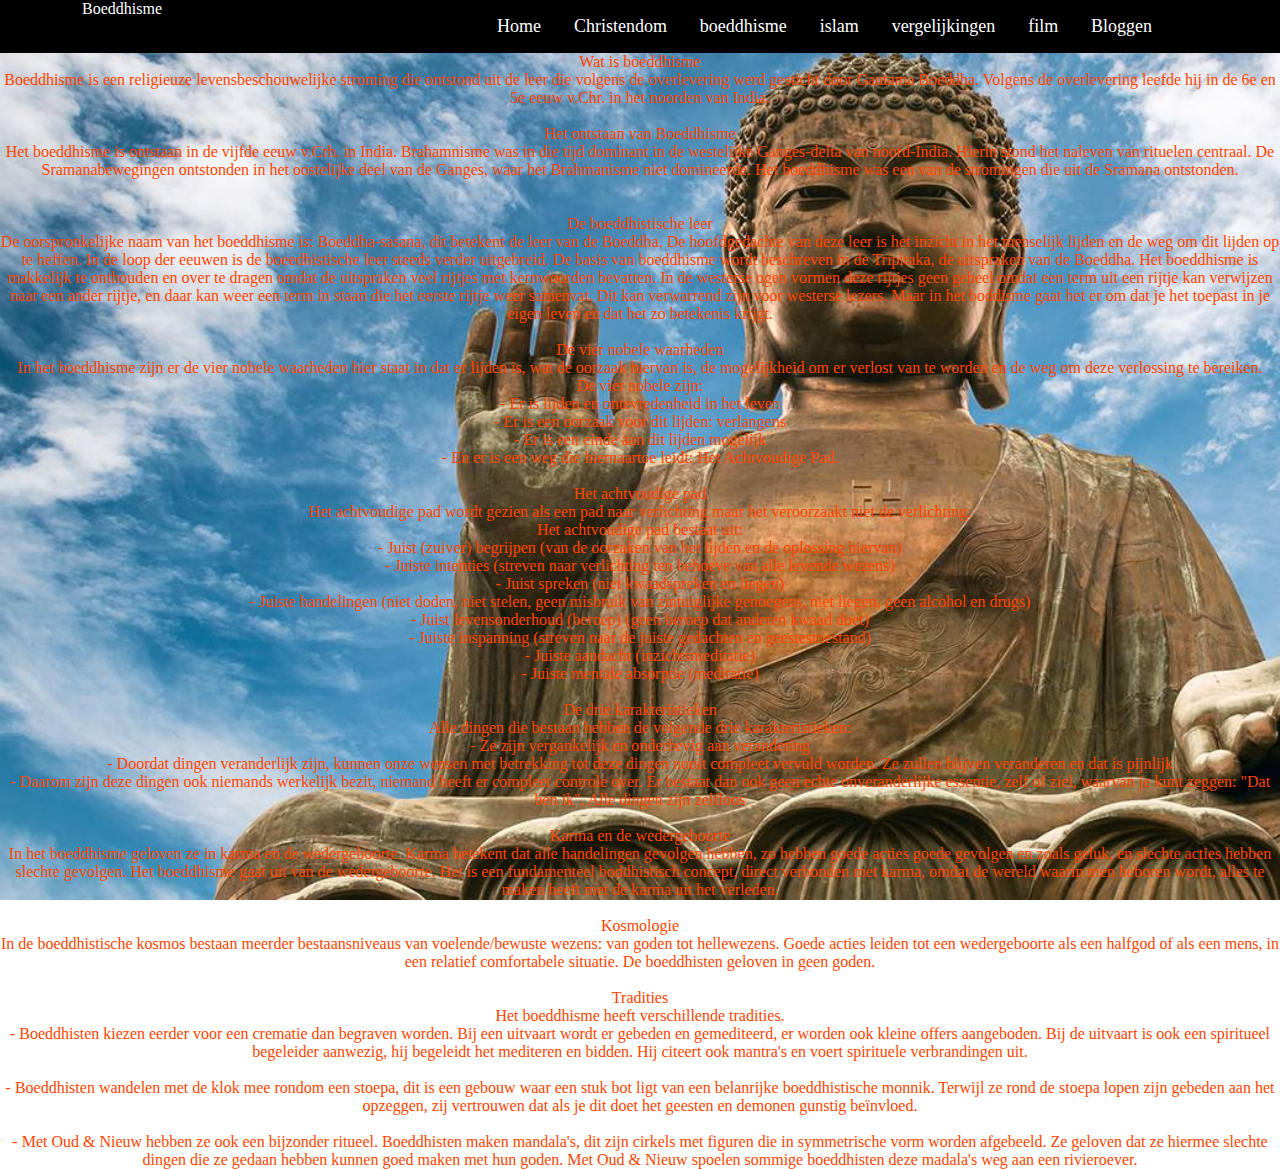
<file: HTML/boedisme.html>
<html>
    <head>
        <style>
            body {
              background-image: url(./afbeeldingen/boeddhisme.jpg);
              background-repeat: no-repeat;
              background-attachment: fixed;
              background-size: cover;
            }
            </style>
        <link rel="stylesheet" href="./CSS/boeddhismestyle.css"> 
        <link href="./CSS/bootstrap/bootstrap.css" rel="stylesheet">
        <link href="./CSS/stylestart.css" rel="stylesheet">
        <link rel="stylesheet" href="https://cdn.jsdelivr.net/npm/bootstrap@5.1.3/dist/css/bootstrap.min.css"
 
          integrity="sha384-1BmE4kWBq78iYhFldvKuhfTAU6auU8tT94WrHftjDbrCEXSU1oBoqyl2QvZ6jIW3"
 
          crossorigin="anonymous">
    </head>
    <body>

        <header class="header">
            <div class="container">
                <div class="row">

                    <div class="col-4">
                        <h1 class="title">Boeddhisme</h1>
                    </div>
                      
                    <div class="col-8">
                        <div class="navbar">
                            <section class="menu container">

                            <a href='./home.html'><button class='button1'>Home</button></a><br />          
                            <a href='./christendom.html'><button class='button1'>Christendom</button></a><br />           
                            <a href='./boedisme.html'><button class='button1'>boeddhisme</button></a><br />            
                            <a href='./islam.html'><button class='button1'>islam</button></a><br />
                            <a href='./vergelijkingen.html'><button class='button1'>vergelijkingen</button></a><br />
                            <a href='./film.html'><button class='button1'>film</button></a><br />
                            <a href='./museum.html'><button class='button1'>Bloggen</button></a><br />           
                            <a style="float: right"></a>

                            </section>
                        </div>
                    </div>
                </div>
            </div>       
        </header>

        <div class = "informatie">
        <header>
            <h2>Wat is boeddhisme</h2>

            <h3>Boeddhisme is een religieuze levensbeschouwelijke stroming die ontstond uit de leer die volgens de overlevering werd gesticht door Gautama Boeddha.
                Volgens de overlevering leefde hij in de 6e en 5e eeuw v.Chr. in het noorden van India.
            </h3>
        </header><br/>
            <h2>Het ontstaan van Boeddhisme</h2>

            <h3>Het boeddhisme is ontstaan in de vijfde eeuw v.Crh. in India.
                Brahamnisme was in die tijd dominant in de westelijke Ganges-delta van noord-India.
                Hierin stond het naleven van rituelen centraal.
                De Sramanabewegingen ontstonden in het oostelijke deel van de Ganges, waar het Brahmanisme niet domineerde.
                Het boeddhisme was een van de stromingen die uit de Sramana ontstonden.
            </h3>

            <br/><br/>

            <h2>De boeddhistische leer</h2>

            <h3>De oorspronkelijke naam van het boeddhisme is: Boeddha-sasana, dit betekent de leer van de Boeddha.
                De hoofdgedachte van deze leer is het inzicht in het menselijk lijden en de weg om dit lijden op te heffen.
                In de loop der eeuwen is de boeedhistische leer steeds verder uitgebreid.
                De basis van boeddhisme wordt beschreven in de Tripitaka, de uitspraken van de Boeddha.
                Het boeddhisme is makkelijk te onthouden en over te dragen omdat de uitspraken veel rijtjes met kernwoorden bevatten.
                In de westerse ogen vormen deze rijtjes geen geheel omdat een term uit een rijtje kan verwijzen naar een ander rijtje, en daar kan weer een term in staan die het eerste rijtje weer samenvat.
                Dit kan verwarrend zijn voor westerse lezers.
                Maar in het boddisme gaat het er om dat je het toepast in je eigen leven en dat het zo betekenis krijgt.
            </h3><br/>

            <h2>De vier nobele waarheden</h2>

            <h3>In het boeddhisme zijn er de vier nobele waarheden hier staat in dat er lijden is, wat de oorzaak hiervan is, de mogelijkheid om er verlost van te worden en de weg om deze verlossing te bereiken.
                <br/>De vier nobele zijn:<br/>
                - Er is lijden en ontevredenheid in het leven<br/>
                - Er is een oorzaak voor dit lijden: verlangens<br/>
                - Er is een einde aan dit lijden mogelijk<br/>
                - En er is een weg die hiernaartoe leidt: Het Achtvoudige Pad.
            </h3><br/>

            <h2>Het achtvoudige pad</h2>

            <h3>Het achtvoudige pad wordt gezien als een pad naar verlichting maar het veroorzaakt niet de verlichting.<br/>
                Het achtvoudige pad bestaat uit:<br/>
                - Juist (zuiver) begrijpen (van de oorzaken van het lijden en de oplossing hiervan)<br/>
                - Juiste intenties (streven naar verlichting ten behoeve van alle levende wezens)<br/>
                - Juist spreken (niet kwaadspreken en liegen)<br/>
                - Juiste handelingen (niet doden, niet stelen, geen misbruik van zintuiglijke genoegens, niet liegen, geen alcohol en drugs)<br/>
                - Juist levensonderhoud (beroep) (geen beroep dat anderen kwaad doet)<br/>
                - Juiste inspanning (streven naar de juiste gedachten en geestestoestand)<br/>
                - Juiste aandacht (inzichtsmeditatie)<br/>
                - Juiste mentale absorptie (meditatie)
            </h3><br/>

            <h2>De drie karakteristieken</h2>

            <h3>Alle dingen die bestaan hebben de volgende drie karakteristieken:<br/>
                - Ze zijn vergankelijk en onderhevig aan verandering<br/>
                - Doordat dingen veranderlijk zijn, kunnen onze wensen met betrekking tot deze dingen nooit compleet vervuld worden.
                  Ze zullen blijven veranderen en dat is pijnlijk<br/>
                - Daarom zijn deze dingen ook niemands werkelijk bezit, niemand heeft er compleet controle over.
                  Er bestaat dan ook geen echte onveranderlijke essentie, zelf of ziel, waarvan je kunt zeggen: "Dat ben ik".
                  Alle dingen zijn zelfloos
            </h3><br/>

            <h2>Karma en de wedergeboorte</h2>

            <h3>In het boeddhisme geloven ze in karma en de wedergeboorte.
                Karma betekent dat alle handelingen gevolgen hebben, zo hebben goede acties goede gevolgen en zoals geluk, en slechte acties hebben slechte gevolgen.
                Het boeddhisme gaat uit van de wedergeboorte.
                Het is een fundamenteel boddhistisch concept, direct verbonden met karma, omdat de wereld waarin men heboren wordt, alles te maken heeft met de karma uit het verleden.
            </h3><br/>

            <h2>Kosmologie</h2>

            <h3>In de boeddhistische kosmos bestaan meerder bestaansniveaus van voelende/bewuste wezens: van goden tot hellewezens.
                Goede acties leiden tot een wedergeboorte als een halfgod of als een mens, in een relatief comfortabele situatie.
                De boeddhisten geloven in geen goden.
            </h3><br/>

            <h2>Tradities</h2>

            <h3>Het boeddhisme heeft verschillende tradities.<br/>
                - Boeddhisten kiezen eerder voor een crematie dan begraven worden. 
                  Bij een uitvaart wordt er gebeden en gemediteerd, er worden ook kleine offers aangeboden.
                  Bij de uitvaart is ook een spiritueel begeleider aanwezig, hij begeleidt het mediteren en bidden.
                  Hij citeert ook mantra's en voert spirituele verbrandingen uit.<br/>
                <br/>
                - Boeddhisten wandelen met de klok mee rondom een stoepa, dit is een gebouw waar een stuk bot ligt van een belanrijke boeddhistische monnik.
                  Terwijl ze rond de stoepa lopen zijn gebeden aan het opzeggen, zij vertrouwen dat als je dit doet het geesten en demonen gunstig beïnvloed.<br/>
                <br/>
                - Met Oud & Nieuw hebben ze ook een bijzonder ritueel.
                  Boeddhisten maken mandala's, dit zijn cirkels met figuren die in symmetrische vorm worden afgebeeld.
                  Ze geloven dat ze hiermee slechte dingen die ze gedaan hebben kunnen goed maken met hun goden.
                  Met Oud & Nieuw spoelen sommige boeddhisten deze madala's weg aan een rivieroever.
            </h3>
            </div>
    </body>
</html>
</file>
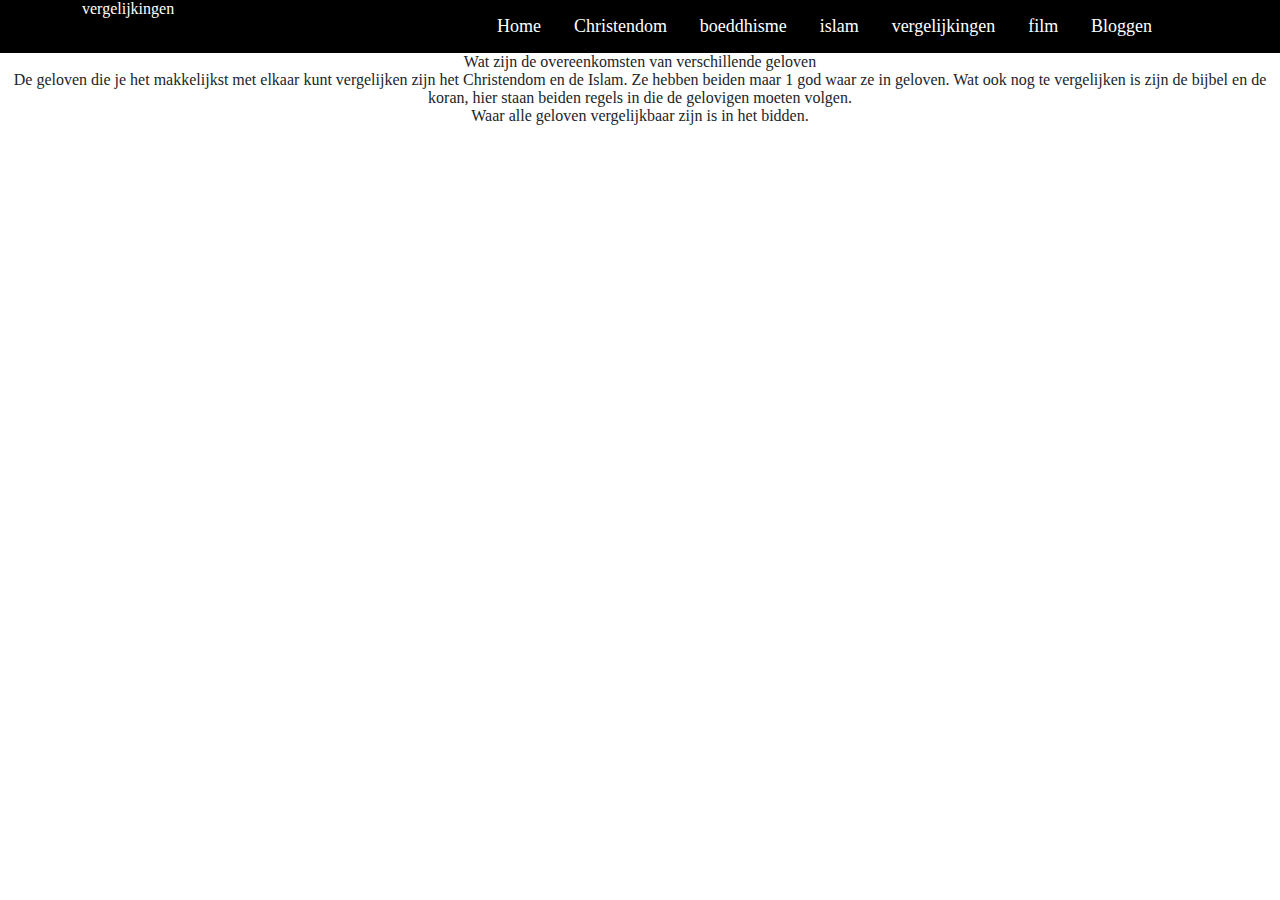
<file: HTML/vergelijkingen.html>
<!DOCTYPE html>
<html>
    <head>
        <title>Vergelijkingen</title>
        <link rel="stylesheet" href="./CSS/verglijkingenstyle.css"> 
        <link href="./CSS/bootstrap/bootstrap.css" rel="stylesheet">
        <link href="./CSS/stylestart.css" rel="stylesheet">
        <link rel="stylesheet" href="https://cdn.jsdelivr.net/npm/bootstrap@5.1.3/dist/css/bootstrap.min.css"
 
          integrity="sha384-1BmE4kWBq78iYhFldvKuhfTAU6auU8tT94WrHftjDbrCEXSU1oBoqyl2QvZ6jIW3"
 
          crossorigin="anonymous">
    </head>
    <body>
        <header class="header">
            <div class="container">
                <div class="row">

                    <div class="col-4">
                        <h1 class="title">vergelijkingen</h1>
                    </div>
                      
                    <div class="col-8">
                        <div class="navbar">
                            <section class="menu container">

                            <a href='./home.html'><button class='button1'>Home</button></a><br />          
                            <a href='./christendom.html'><button class='button1'>Christendom</button></a><br />           
                            <a href='./boedisme.html'><button class='button1'>boeddhisme</button></a><br />            
                            <a href='./islam.html'><button class='button1'>islam</button></a><br />
                            <a href='./vergelijkingen.html'><button class='button1'>vergelijkingen</button></a><br />
                            <a href='./film.html'><button class='button1'>film</button></a><br /> 
                            <a href='./museum.html'><button class='button1'>Bloggen</button></a><br />           
                            <a style="float: right"></a>

                            </section>
                        </div>
                    </div>
                </div>
            </div>       
        </header>

        <div class="info">
            <h2>Wat zijn de overeenkomsten van verschillende geloven</h2>

            <h3>De geloven die je het makkelijkst met elkaar kunt vergelijken zijn het Christendom en de Islam.
                Ze hebben beiden maar 1 god waar ze in geloven. 
                Wat ook nog te vergelijken is zijn de bijbel en de koran, hier staan beiden regels in die de gelovigen moeten volgen.<br/>

                Waar alle geloven vergelijkbaar zijn is in het bidden.
            </h3>
        </div>
    </body>
</html>
</file>
<file: HTML/CSS/boeddhismestyle.css>
.body{
    background-image: url("https://i.imgur.com/ksEhjoG.jpg");
    background-repeat: no-repeat;
    background-attachment: fixed;
    background-size: 100% 100%;
}

.button1 {
    background-color: black;
    border: 1px solid black;
    color: white;
    padding: 6px 8px;
    text-align: center;
    display: inline-block;
    font-size: 18px;
    margin: 1px 1px;
    cursor: pointer;
    width: 100%;
}

.header{
    background-color: black;

}

h1{
    color: white;
}

.foto{
    width: 30%;
    height: 30%;
    margin-left: auto;
    margin-bottom: auto;

}

p{
    color: white;
    width: 20%;
    margin-left: 10%;
    text-align: center;
}

h2{
    color: orangered;
}

h3{
    color: orangered;
}

div.informatie{
    text-align: center;
}
</file>
<file: HTML/CSS/stylestart.css>
html, body, div, span, applet, object, iframe,
h1, h2, h3, h4, h5, h6, p, blockquote, pre,
a, abbr, acronym, address, big, cite, code,
del, dfn, em, img, ins, kbd, q, s, samp,
small, strike, strong, sub, sup, tt, var,
b, u, i, center,
dl, dt, dd, ol, ul, li,
fieldset, form, label, legend,
table, caption, tbody, tfoot, thead, tr, th, td,
article, aside, canvas, details, embed, 
figure, figcaption, footer, header, hgroup, 
menu, nav, output, ruby, section, summary,
time, mark, audio, video {
	margin: 0;
	padding: 0;
	border: 0;
	font-size: 100%;
	font: inherit;
	vertical-align: baseline;
}
</file>
<file: HTML/CSS/verglijkingenstyle.css>
.button1 {
    background-color: black;
    border: 1px solid black;
    color: white;
    padding: 6px 8px;
    text-align: center;
    display: inline-block;
    font-size: 18px;
    margin: 1px 1px;
    cursor: pointer;
    width: 100%;
}

.header{
    background-color: black;

}

p{
    color: white;
    width: 20%;
    margin-left: 10%;
    text-align: center;
}

h1{
    color: white
}

div.info{
    text-align: center;
}
</file>
